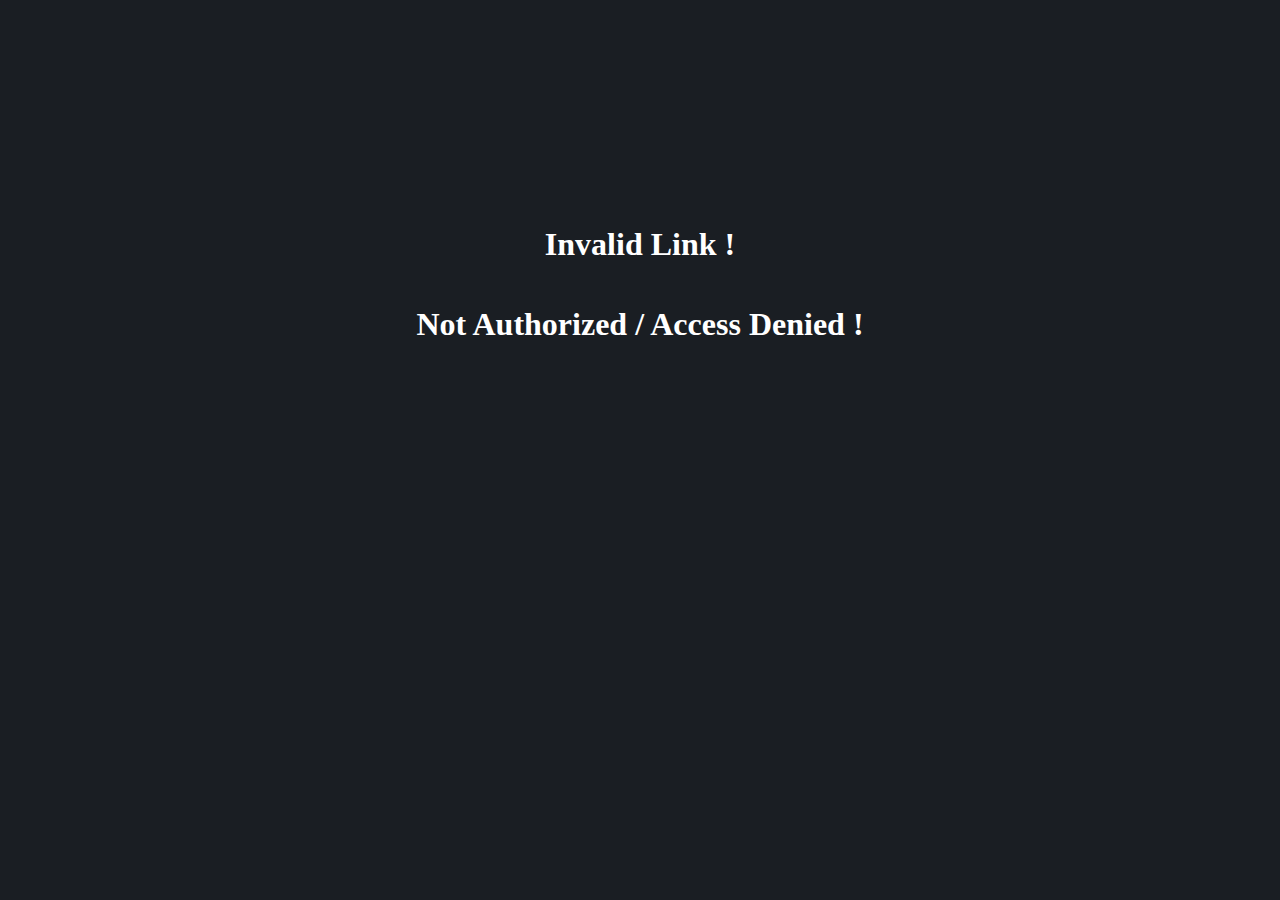
<file: templates/nAuth.html>
<html>

<head>
    <link rel="stylesheet" href="/static/styles/home/success.css" .css">
    <title>
        Not Authorized
    </title>
</head>

<body>
    <div class="bubbles">
        <div class="bubble"></div>
        <div class="bubble"></div>
        <div class="bubble"></div>
        <div class="bubble"></div>
        <div class="bubble"></div>
        <div class="bubble"></div>
        <div class="bubble"></div>
        <div class="bubble"></div>
        <div class="bubble"></div>
        <div class="bubble"></div>
        <div class="bubble"></div>
        <div class="bubble"></div>
        <div class="bubble"></div>
        <div class="bubble"></div>
        <div class="bubble"></div>
        <div class="bubble"></div>
        <div class="bubble"></div>
        <div class="bubble"></div>
        <div class="bubble"></div>
        <div class="bubble"></div>
        <div class="bubble"></div>
        <div class="bubble"></div>
        <div class="bubble"></div>
        <div class="bubble"></div>
        <div class="bubble"></div>
        <div class="bubble"></div>
        <div class="bubble"></div>
        <div class="bubble"></div>
        <div class="bubble"></div>
        <div class="bubble"></div>
        <div class="message">
            <h1>Invalid Link ! </h1>
            <h1>Not Authorized / Access Denied !</h1>
        </div>
        <div class="bubble"></div>
        <div class="bubble"></div>
        <div class="bubble"></div>
        <div class="bubble"></div>
        <div class="bubble"></div>
        <div class="bubble"></div>
        <div class="bubble"></div>
        <div class="bubble"></div>
        <div class="bubble"></div>
        <div class="bubble"></div>
        <div class="bubble"></div>
        <div class="bubble"></div>
        <div class="bubble"></div>
        <div class="bubble"></div>
        <div class="bubble"></div>
        <div class="bubble"></div>
        <div class="bubble"></div>
        <div class="bubble"></div>
        <div class="bubble"></div>
        <div class="bubble"></div>
    </div>

</body>

</html>
</file>
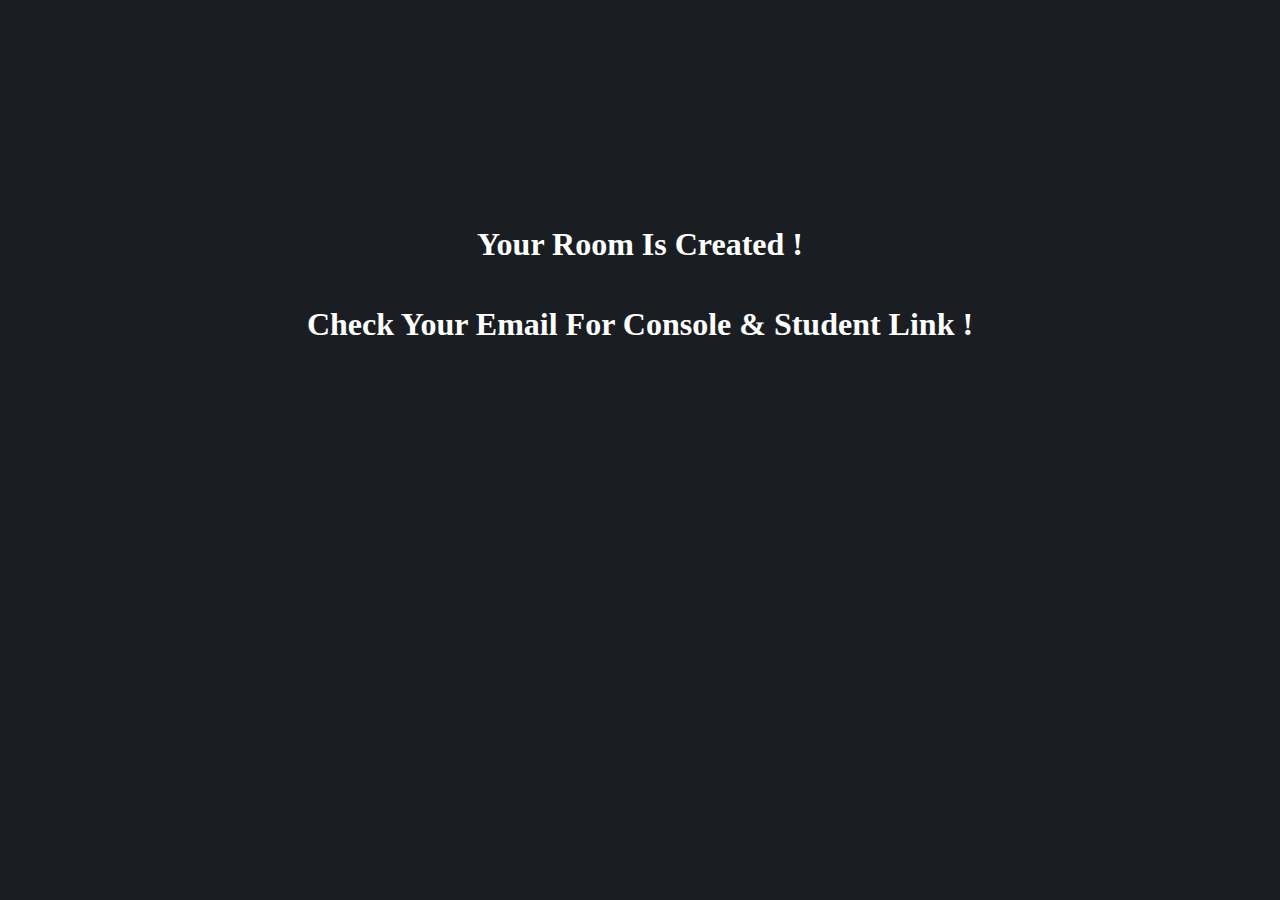
<file: templates/success.html>
<html>

<head>
    <link rel="stylesheet" href="/static/styles/home/success.css" .css">
    <title>
        Success
    </title>
</head>

<body>
    <div class="bubbles">
        <div class="bubble"></div>
        <div class="bubble"></div>
        <div class="bubble"></div>
        <div class="bubble"></div>
        <div class="bubble"></div>
        <div class="bubble"></div>
        <div class="bubble"></div>
        <div class="bubble"></div>
        <div class="bubble"></div>
        <div class="bubble"></div>
        <div class="bubble"></div>
        <div class="bubble"></div>
        <div class="bubble"></div>
        <div class="bubble"></div>
        <div class="bubble"></div>
        <div class="bubble"></div>
        <div class="bubble"></div>
        <div class="bubble"></div>
        <div class="bubble"></div>
        <div class="bubble"></div>
        <div class="bubble"></div>
        <div class="bubble"></div>
        <div class="bubble"></div>
        <div class="bubble"></div>
        <div class="bubble"></div>
        <div class="bubble"></div>
        <div class="bubble"></div>
        <div class="bubble"></div>
        <div class="bubble"></div>
        <div class="bubble"></div>
        <div class="message">
            <h1>Your Room Is Created ! </h1>
            <h1>Check Your Email For Console & Student Link !</h1>
        </div>
        <div class="bubble"></div>
        <div class="bubble"></div>
        <div class="bubble"></div>
        <div class="bubble"></div>
        <div class="bubble"></div>
        <div class="bubble"></div>
        <div class="bubble"></div>
        <div class="bubble"></div>
        <div class="bubble"></div>
        <div class="bubble"></div>
        <div class="bubble"></div>
        <div class="bubble"></div>
        <div class="bubble"></div>
        <div class="bubble"></div>
        <div class="bubble"></div>
        <div class="bubble"></div>
        <div class="bubble"></div>
        <div class="bubble"></div>
        <div class="bubble"></div>
        <div class="bubble"></div>
    </div>

</body>

</html>
</file>
<file: static/styles/home/success.css>
body{
    background-color: rgb(17, 145, 229);;
}

h1{
    color: white;
}

.message{
    z-index: 3;
    display: flex;
    flex-direction: column;
    justify-content: center;
    align-items: center;
    margin: 16%;
}

body {
    background: #1a1e23;
    margin: 0;
  }
  

  .bubbles {
    position: relative;
    width: 100%;
    height: 100vh;
    overflow: hidden;
  }
  
  .bubble {
    position: absolute;
    left: var(--bubble-left-offset);
    bottom: -75%;
    display: block;
    width: var(--bubble-radius);
    height: var(--bubble-radius);
    border-radius: 50%;
    animation: float-up var(--bubble-float-duration) var(--bubble-float-delay) ease-in infinite;
  }
  .bubble::before {
    position: absolute;
    content: "";
    top: 0;
    left: 0;
    width: 100%;
    height: 100%;
    background: rgba(78, 176, 241, 0.568);
    border-radius: inherit;
    animation: var(--bubble-sway-type) var(--bubble-sway-duration) var(--bubble-sway-delay) ease-in-out alternate infinite;
  }
  .bubble:nth-child(0) {
    --bubble-left-offset: 82vw;
    --bubble-radius: 6vw;
    --bubble-float-duration: 9s;
    --bubble-sway-duration: 6s;
    --bubble-float-delay: 0s;
    --bubble-sway-delay: 3s;
    --bubble-sway-type: sway-left-to-right;
  }
  .bubble:nth-child(1) {
    --bubble-left-offset: 16vw;
    --bubble-radius: 3vw;
    --bubble-float-duration: 8s;
    --bubble-sway-duration: 6s;
    --bubble-float-delay: 2s;
    --bubble-sway-delay: 0s;
    --bubble-sway-type: sway-left-to-right;
  }
  .bubble:nth-child(2) {
    --bubble-left-offset: 94vw;
    --bubble-radius: 2vw;
    --bubble-float-duration: 6s;
    --bubble-sway-duration: 6s;
    --bubble-float-delay: 1s;
    --bubble-sway-delay: 3s;
    --bubble-sway-type: sway-left-to-right;
  }
  .bubble:nth-child(3) {
    --bubble-left-offset: 32vw;
    --bubble-radius: 4vw;
    --bubble-float-duration: 9s;
    --bubble-sway-duration: 6s;
    --bubble-float-delay: 1s;
    --bubble-sway-delay: 0s;
    --bubble-sway-type: sway-left-to-right;
  }
  .bubble:nth-child(4) {
    --bubble-left-offset: 71vw;
    --bubble-radius: 1vw;
    --bubble-float-duration: 10s;
    --bubble-sway-duration: 6s;
    --bubble-float-delay: 4s;
    --bubble-sway-delay: 1s;
    --bubble-sway-type: sway-left-to-right;
  }
  .bubble:nth-child(5) {
    --bubble-left-offset: 54vw;
    --bubble-radius: 5vw;
    --bubble-float-duration: 6s;
    --bubble-sway-duration: 4s;
    --bubble-float-delay: 4s;
    --bubble-sway-delay: 1s;
    --bubble-sway-type: sway-right-to-left;
  }
  .bubble:nth-child(6) {
    --bubble-left-offset: 4vw;
    --bubble-radius: 7vw;
    --bubble-float-duration: 7s;
    --bubble-sway-duration: 5s;
    --bubble-float-delay: 3s;
    --bubble-sway-delay: 3s;
    --bubble-sway-type: sway-right-to-left;
  }
  .bubble:nth-child(7) {
    --bubble-left-offset: 39vw;
    --bubble-radius: 7vw;
    --bubble-float-duration: 9s;
    --bubble-sway-duration: 5s;
    --bubble-float-delay: 2s;
    --bubble-sway-delay: 3s;
    --bubble-sway-type: sway-right-to-left;
  }
  .bubble:nth-child(8) {
    --bubble-left-offset: 38vw;
    --bubble-radius: 6vw;
    --bubble-float-duration: 7s;
    --bubble-sway-duration: 6s;
    --bubble-float-delay: 2s;
    --bubble-sway-delay: 4s;
    --bubble-sway-type: sway-left-to-right;
  }
  .bubble:nth-child(9) {
    --bubble-left-offset: 91vw;
    --bubble-radius: 2vw;
    --bubble-float-duration: 11s;
    --bubble-sway-duration: 6s;
    --bubble-float-delay: 1s;
    --bubble-sway-delay: 2s;
    --bubble-sway-type: sway-right-to-left;
  }
  .bubble:nth-child(10) {
    --bubble-left-offset: 75vw;
    --bubble-radius: 3vw;
    --bubble-float-duration: 12s;
    --bubble-sway-duration: 5s;
    --bubble-float-delay: 0s;
    --bubble-sway-delay: 1s;
    --bubble-sway-type: sway-right-to-left;
  }
  .bubble:nth-child(11) {
    --bubble-left-offset: 51vw;
    --bubble-radius: 8vw;
    --bubble-float-duration: 6s;
    --bubble-sway-duration: 4s;
    --bubble-float-delay: 3s;
    --bubble-sway-delay: 0s;
    --bubble-sway-type: sway-right-to-left;
  }
  .bubble:nth-child(12) {
    --bubble-left-offset: 2vw;
    --bubble-radius: 3vw;
    --bubble-float-duration: 8s;
    --bubble-sway-duration: 4s;
    --bubble-float-delay: 1s;
    --bubble-sway-delay: 2s;
    --bubble-sway-type: sway-left-to-right;
  }
  .bubble:nth-child(13) {
    --bubble-left-offset: 98vw;
    --bubble-radius: 3vw;
    --bubble-float-duration: 10s;
    --bubble-sway-duration: 4s;
    --bubble-float-delay: 2s;
    --bubble-sway-delay: 4s;
    --bubble-sway-type: sway-right-to-left;
  }
  .bubble:nth-child(14) {
    --bubble-left-offset: 66vw;
    --bubble-radius: 5vw;
    --bubble-float-duration: 7s;
    --bubble-sway-duration: 4s;
    --bubble-float-delay: 1s;
    --bubble-sway-delay: 2s;
    --bubble-sway-type: sway-right-to-left;
  }
  .bubble:nth-child(15) {
    --bubble-left-offset: 56vw;
    --bubble-radius: 1vw;
    --bubble-float-duration: 10s;
    --bubble-sway-duration: 4s;
    --bubble-float-delay: 2s;
    --bubble-sway-delay: 3s;
    --bubble-sway-type: sway-right-to-left;
  }
  .bubble:nth-child(16) {
    --bubble-left-offset: 23vw;
    --bubble-radius: 2vw;
    --bubble-float-duration: 9s;
    --bubble-sway-duration: 4s;
    --bubble-float-delay: 4s;
    --bubble-sway-delay: 3s;
    --bubble-sway-type: sway-left-to-right;
  }
  .bubble:nth-child(17) {
    --bubble-left-offset: 86vw;
    --bubble-radius: 4vw;
    --bubble-float-duration: 11s;
    --bubble-sway-duration: 5s;
    --bubble-float-delay: 2s;
    --bubble-sway-delay: 2s;
    --bubble-sway-type: sway-left-to-right;
  }
  .bubble:nth-child(18) {
    --bubble-left-offset: 93vw;
    --bubble-radius: 2vw;
    --bubble-float-duration: 7s;
    --bubble-sway-duration: 4s;
    --bubble-float-delay: 0s;
    --bubble-sway-delay: 4s;
    --bubble-sway-type: sway-left-to-right;
  }
  .bubble:nth-child(19) {
    --bubble-left-offset: 8vw;
    --bubble-radius: 3vw;
    --bubble-float-duration: 6s;
    --bubble-sway-duration: 6s;
    --bubble-float-delay: 0s;
    --bubble-sway-delay: 1s;
    --bubble-sway-type: sway-right-to-left;
  }
  .bubble:nth-child(20) {
    --bubble-left-offset: 98vw;
    --bubble-radius: 7vw;
    --bubble-float-duration: 6s;
    --bubble-sway-duration: 6s;
    --bubble-float-delay: 3s;
    --bubble-sway-delay: 2s;
    --bubble-sway-type: sway-right-to-left;
  }
  .bubble:nth-child(21) {
    --bubble-left-offset: 99vw;
    --bubble-radius: 9vw;
    --bubble-float-duration: 6s;
    --bubble-sway-duration: 4s;
    --bubble-float-delay: 0s;
    --bubble-sway-delay: 3s;
    --bubble-sway-type: sway-right-to-left;
  }
  .bubble:nth-child(22) {
    --bubble-left-offset: 76vw;
    --bubble-radius: 8vw;
    --bubble-float-duration: 12s;
    --bubble-sway-duration: 5s;
    --bubble-float-delay: 3s;
    --bubble-sway-delay: 3s;
    --bubble-sway-type: sway-left-to-right;
  }
  .bubble:nth-child(23) {
    --bubble-left-offset: 30vw;
    --bubble-radius: 7vw;
    --bubble-float-duration: 8s;
    --bubble-sway-duration: 4s;
    --bubble-float-delay: 2s;
    --bubble-sway-delay: 3s;
    --bubble-sway-type: sway-right-to-left;
  }
  .bubble:nth-child(24) {
    --bubble-left-offset: 80vw;
    --bubble-radius: 3vw;
    --bubble-float-duration: 10s;
    --bubble-sway-duration: 4s;
    --bubble-float-delay: 4s;
    --bubble-sway-delay: 0s;
    --bubble-sway-type: sway-right-to-left;
  }
  .bubble:nth-child(25) {
    --bubble-left-offset: 85vw;
    --bubble-radius: 9vw;
    --bubble-float-duration: 11s;
    --bubble-sway-duration: 4s;
    --bubble-float-delay: 0s;
    --bubble-sway-delay: 0s;
    --bubble-sway-type: sway-left-to-right;
  }
  .bubble:nth-child(26) {
    --bubble-left-offset: 48vw;
    --bubble-radius: 1vw;
    --bubble-float-duration: 8s;
    --bubble-sway-duration: 6s;
    --bubble-float-delay: 3s;
    --bubble-sway-delay: 3s;
    --bubble-sway-type: sway-left-to-right;
  }
  .bubble:nth-child(27) {
    --bubble-left-offset: 90vw;
    --bubble-radius: 5vw;
    --bubble-float-duration: 9s;
    --bubble-sway-duration: 5s;
    --bubble-float-delay: 3s;
    --bubble-sway-delay: 4s;
    --bubble-sway-type: sway-right-to-left;
  }
  .bubble:nth-child(28) {
    --bubble-left-offset: 50vw;
    --bubble-radius: 7vw;
    --bubble-float-duration: 12s;
    --bubble-sway-duration: 5s;
    --bubble-float-delay: 0s;
    --bubble-sway-delay: 0s;
    --bubble-sway-type: sway-right-to-left;
  }
  .bubble:nth-child(29) {
    --bubble-left-offset: 37vw;
    --bubble-radius: 4vw;
    --bubble-float-duration: 11s;
    --bubble-sway-duration: 6s;
    --bubble-float-delay: 4s;
    --bubble-sway-delay: 3s;
    --bubble-sway-type: sway-right-to-left;
  }
  .bubble:nth-child(30) {
    --bubble-left-offset: 29vw;
    --bubble-radius: 6vw;
    --bubble-float-duration: 9s;
    --bubble-sway-duration: 4s;
    --bubble-float-delay: 3s;
    --bubble-sway-delay: 1s;
    --bubble-sway-type: sway-right-to-left;
  }
  .bubble:nth-child(31) {
    --bubble-left-offset: 59vw;
    --bubble-radius: 7vw;
    --bubble-float-duration: 11s;
    --bubble-sway-duration: 6s;
    --bubble-float-delay: 4s;
    --bubble-sway-delay: 4s;
    --bubble-sway-type: sway-left-to-right;
  }
  .bubble:nth-child(32) {
    --bubble-left-offset: 31vw;
    --bubble-radius: 3vw;
    --bubble-float-duration: 6s;
    --bubble-sway-duration: 5s;
    --bubble-float-delay: 4s;
    --bubble-sway-delay: 0s;
    --bubble-sway-type: sway-right-to-left;
  }
  .bubble:nth-child(33) {
    --bubble-left-offset: 14vw;
    --bubble-radius: 2vw;
    --bubble-float-duration: 8s;
    --bubble-sway-duration: 4s;
    --bubble-float-delay: 2s;
    --bubble-sway-delay: 4s;
    --bubble-sway-type: sway-right-to-left;
  }
  .bubble:nth-child(34) {
    --bubble-left-offset: 22vw;
    --bubble-radius: 4vw;
    --bubble-float-duration: 6s;
    --bubble-sway-duration: 6s;
    --bubble-float-delay: 4s;
    --bubble-sway-delay: 4s;
    --bubble-sway-type: sway-right-to-left;
  }
  .bubble:nth-child(35) {
    --bubble-left-offset: 96vw;
    --bubble-radius: 9vw;
    --bubble-float-duration: 6s;
    --bubble-sway-duration: 4s;
    --bubble-float-delay: 3s;
    --bubble-sway-delay: 4s;
    --bubble-sway-type: sway-right-to-left;
  }
  .bubble:nth-child(36) {
    --bubble-left-offset: 90vw;
    --bubble-radius: 2vw;
    --bubble-float-duration: 11s;
    --bubble-sway-duration: 4s;
    --bubble-float-delay: 3s;
    --bubble-sway-delay: 0s;
    --bubble-sway-type: sway-left-to-right;
  }
  .bubble:nth-child(37) {
    --bubble-left-offset: 80vw;
    --bubble-radius: 6vw;
    --bubble-float-duration: 10s;
    --bubble-sway-duration: 4s;
    --bubble-float-delay: 3s;
    --bubble-sway-delay: 0s;
    --bubble-sway-type: sway-left-to-right;
  }
  .bubble:nth-child(38) {
    --bubble-left-offset: 47vw;
    --bubble-radius: 6vw;
    --bubble-float-duration: 11s;
    --bubble-sway-duration: 6s;
    --bubble-float-delay: 3s;
    --bubble-sway-delay: 3s;
    --bubble-sway-type: sway-right-to-left;
  }
  .bubble:nth-child(39) {
    --bubble-left-offset: 76vw;
    --bubble-radius: 5vw;
    --bubble-float-duration: 7s;
    --bubble-sway-duration: 5s;
    --bubble-float-delay: 3s;
    --bubble-sway-delay: 1s;
    --bubble-sway-type: sway-left-to-right;
  }
  .bubble:nth-child(40) {
    --bubble-left-offset: 24vw;
    --bubble-radius: 4vw;
    --bubble-float-duration: 7s;
    --bubble-sway-duration: 4s;
    --bubble-float-delay: 4s;
    --bubble-sway-delay: 4s;
    --bubble-sway-type: sway-left-to-right;
  }
  .bubble:nth-child(41) {
    --bubble-left-offset: 48vw;
    --bubble-radius: 2vw;
    --bubble-float-duration: 8s;
    --bubble-sway-duration: 4s;
    --bubble-float-delay: 4s;
    --bubble-sway-delay: 0s;
    --bubble-sway-type: sway-left-to-right;
  }
  .bubble:nth-child(42) {
    --bubble-left-offset: 15vw;
    --bubble-radius: 1vw;
    --bubble-float-duration: 7s;
    --bubble-sway-duration: 6s;
    --bubble-float-delay: 0s;
    --bubble-sway-delay: 0s;
    --bubble-sway-type: sway-right-to-left;
  }
  .bubble:nth-child(43) {
    --bubble-left-offset: 2vw;
    --bubble-radius: 8vw;
    --bubble-float-duration: 9s;
    --bubble-sway-duration: 6s;
    --bubble-float-delay: 2s;
    --bubble-sway-delay: 0s;
    --bubble-sway-type: sway-left-to-right;
  }
  .bubble:nth-child(44) {
    --bubble-left-offset: 15vw;
    --bubble-radius: 1vw;
    --bubble-float-duration: 8s;
    --bubble-sway-duration: 4s;
    --bubble-float-delay: 1s;
    --bubble-sway-delay: 4s;
    --bubble-sway-type: sway-left-to-right;
  }
  .bubble:nth-child(45) {
    --bubble-left-offset: 85vw;
    --bubble-radius: 3vw;
    --bubble-float-duration: 12s;
    --bubble-sway-duration: 4s;
    --bubble-float-delay: 3s;
    --bubble-sway-delay: 3s;
    --bubble-sway-type: sway-right-to-left;
  }
  .bubble:nth-child(46) {
    --bubble-left-offset: 86vw;
    --bubble-radius: 1vw;
    --bubble-float-duration: 6s;
    --bubble-sway-duration: 5s;
    --bubble-float-delay: 2s;
    --bubble-sway-delay: 4s;
    --bubble-sway-type: sway-left-to-right;
  }
  .bubble:nth-child(47) {
    --bubble-left-offset: 89vw;
    --bubble-radius: 6vw;
    --bubble-float-duration: 12s;
    --bubble-sway-duration: 5s;
    --bubble-float-delay: 2s;
    --bubble-sway-delay: 1s;
    --bubble-sway-type: sway-left-to-right;
  }
  .bubble:nth-child(48) {
    --bubble-left-offset: 78vw;
    --bubble-radius: 10vw;
    --bubble-float-duration: 6s;
    --bubble-sway-duration: 5s;
    --bubble-float-delay: 0s;
    --bubble-sway-delay: 3s;
    --bubble-sway-type: sway-right-to-left;
  }
  .bubble:nth-child(49) {
    --bubble-left-offset: 90vw;
    --bubble-radius: 3vw;
    --bubble-float-duration: 7s;
    --bubble-sway-duration: 4s;
    --bubble-float-delay: 0s;
    --bubble-sway-delay: 1s;
    --bubble-sway-type: sway-right-to-left;
  }
  .bubble:nth-child(50) {
    --bubble-left-offset: 47vw;
    --bubble-radius: 8vw;
    --bubble-float-duration: 10s;
    --bubble-sway-duration: 6s;
    --bubble-float-delay: 2s;
    --bubble-sway-delay: 2s;
    --bubble-sway-type: sway-right-to-left;
  }
  
  @keyframes float-up {
    to {
      transform: translateY(-175vh);
    }
  }
  @keyframes sway-left-to-right {
    from {
      transform: translateX(-100%);
    }
    to {
      transform: translateX(100%);
    }
  }
  @keyframes sway-right-to-left {
    from {
      transform: translateX(100%);
    }
    to {
      transform: translateX(-100%);
    }
  }
</file>
